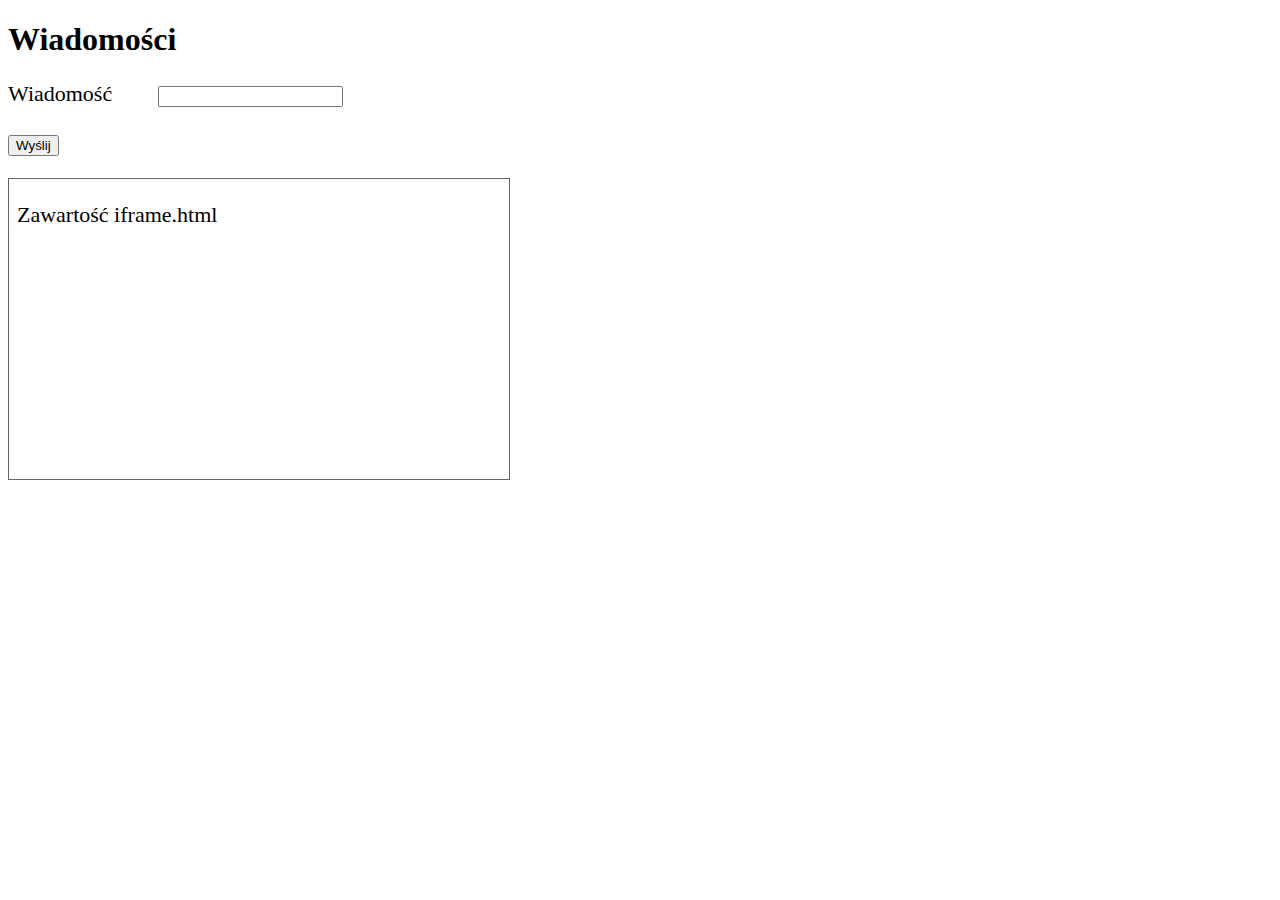
<file: robo/index.html>
<!DOCTYPE html>

<head>
<meta charset="utf-8">
<title>Wiadomości - wprowadzenie</title>

<link rel="stylesheet" type="text/css" href="style.css" />

</head>

<script>
	//Komunikacja pomiędzy Window objects:
	//Wysyłanie wiadomości w ramach jednej lokalnej domeny => Działa tylko na serwerze
	window.onload = function(){
		var iframe = document.getElementById('iframe').contentWindow;
		var form = document.getElementById('form');
		
		form.onsubmit = function(event){
			//Pobieranie treści wiadomości z inputa
			var wiad_tresc = document.getElementById('wiadomosc').value;
			//Metoda postMessage przekazuje wiadomość w argumentach: treść, adres
			iframe.postMessage(wiad_tresc,"http://127.0.0.1");
			event.preventDefault();
		}
	}

</script>

<body>

    <h1>Wiadomości</h1>
    
	<form id="form" action="#">
    	<p><label for="wiadomosc">Wiadomość</label><input name="wiadomosc" type="text" id="wiadomosc" /></p>
        <p><input type="submit" value="Wyślij" id="submit"/></p>
    </form>
    
    <iframe id="iframe" src="iframe.html">
    </iframe>

</body>
</html>
</file>
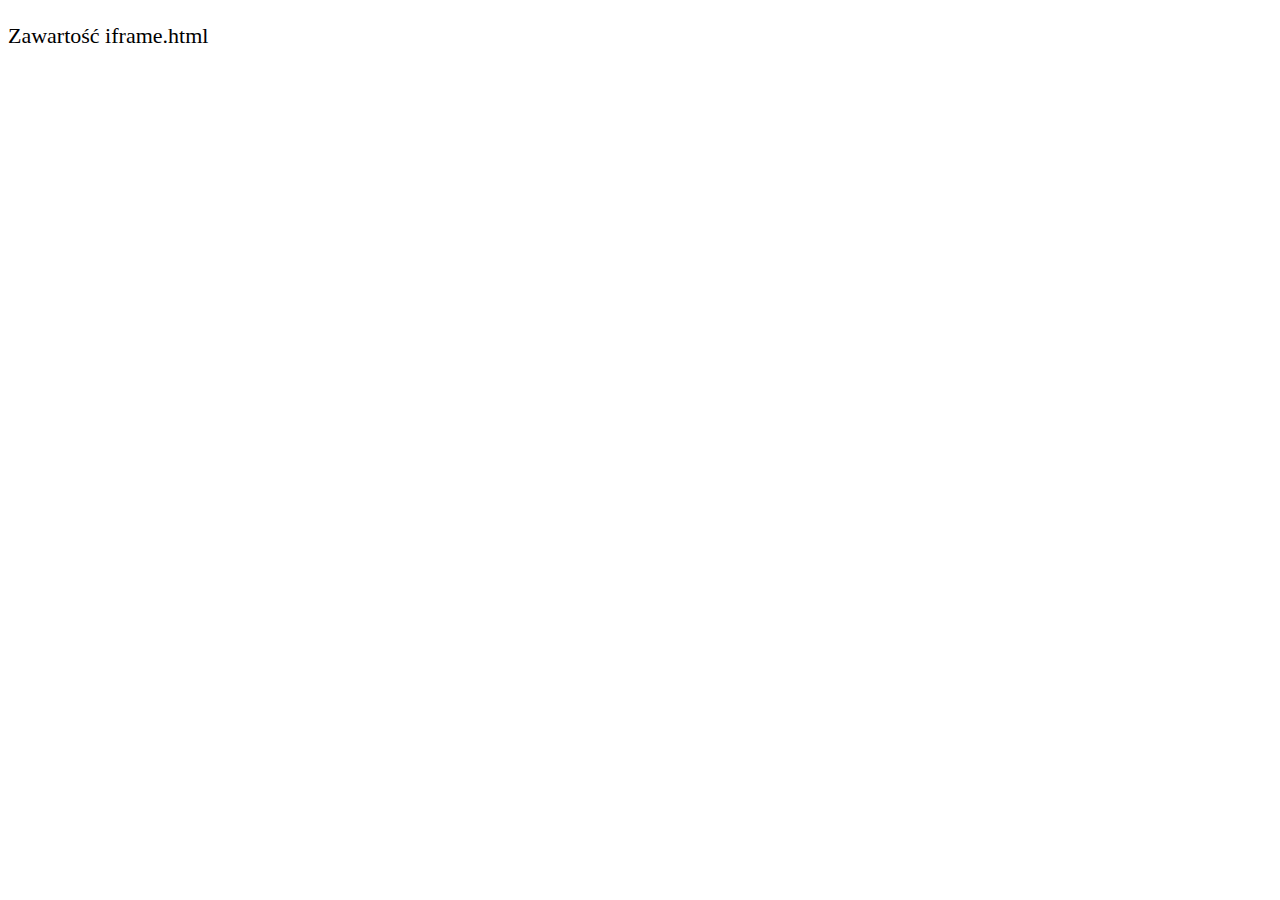
<file: robo/iframe.html>
<!DOCTYPE html>

<head>
<meta charset="utf-8">
<title>Iframe</title>

<link rel="stylesheet" type="text/css" href="style.css" />

<script>

	function showMessage(event){
		var messageBody;
		//Sprawdzenie czy wiadomość przyszła z określonego adresu
		if(event.origin != "http://127.0.0.1"){
			messageBody = "Brak uprawnień";
		} else {
			//przypisanie treści wiadomości do zmiennej
			messageBody = event.data;
		}
		document.getElementById('tresc').innerHTML = messageBody;
	}

	//Nasłuchiwanie zdarzenia przyjścia wiadomości
	window.addEventListener("message", showMessage, false);

</script>

</head>

<body>

    <p id="tresc">Zawartość iframe.html</p>

</body>
</html>
</file>
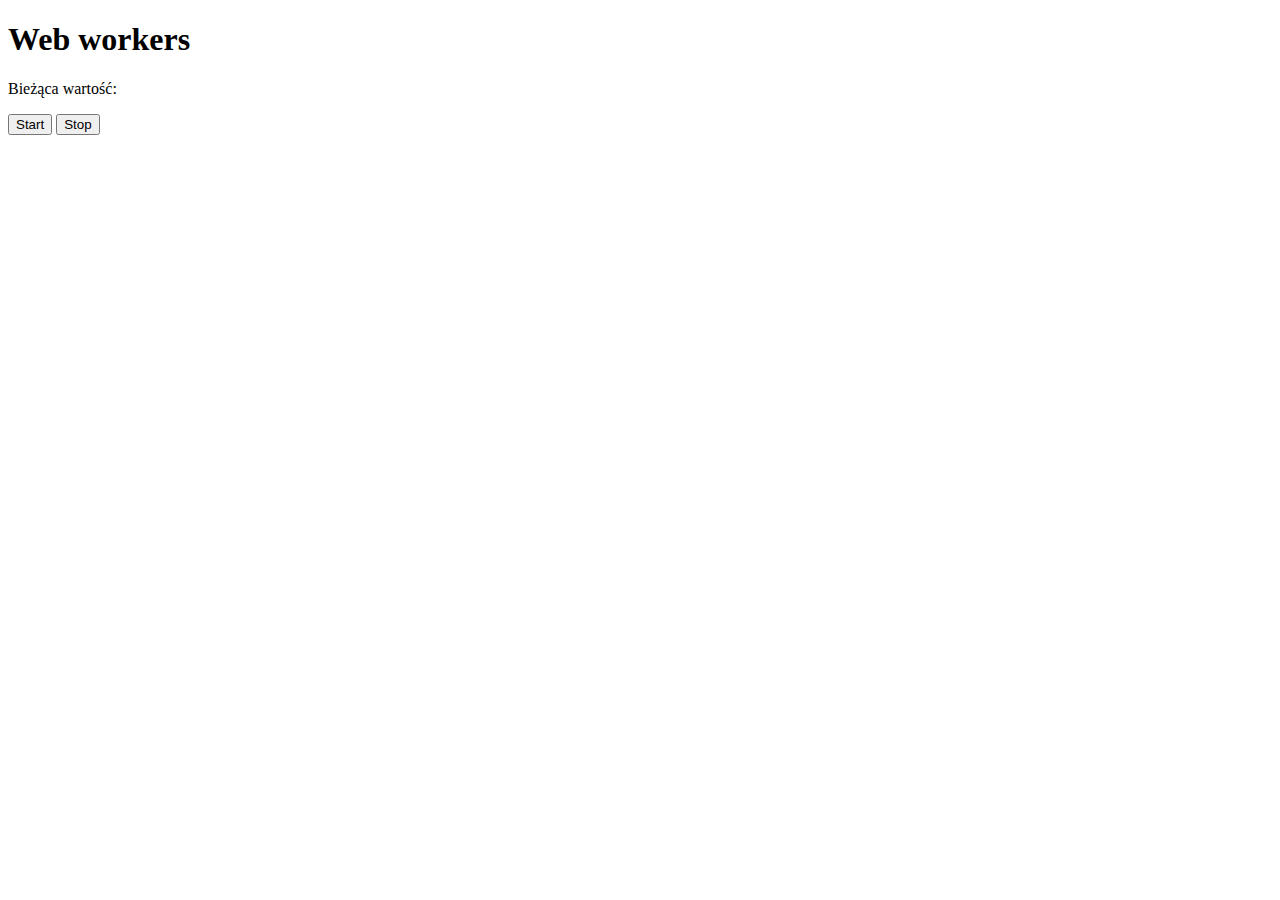
<file: robo/workers.html>
<!DOCTYPE html>

<head>
	<meta charset="utf-8">
	<title>Web workers</title>


</head>

<body>

	<h1>Web workers</h1>
	<p>Bieżąca wartość:
		<output id="result"></output>
	</p>
	<input type="button" id="start" value="Start" onClick="startWorker()" />
	<input type="button" id="stop" value="Stop" onClick="stopWorker()" />


	<script>

		//UWAGA! Chrome nie pozwala uruchamiać WebWorker w protokole File -> użyj serwera

		w = new Worker("./obliczenia.js");
		function startWorker() {
			// Odbieramy zdarzenie (message) ze skryptu obliczenia.js
			w.onmessage = function (event) {
				document.getElementById("result").innerHTML = event.data;
			}
		}

		function stopWorker() {
			w.terminate();
		}

	</script>

</body>

</html>
</file>
<file: robo/style.css>
@charset "utf-8";
/* CSS Document */
p {
	font-size: 22px;
	line-height: 27px;
}

p label {
	width: 150px;
	display: inline-block;
}


#iframe {
	width: 500px;
	height: 300px;
	border: 1px solid #666;
}
</file>
